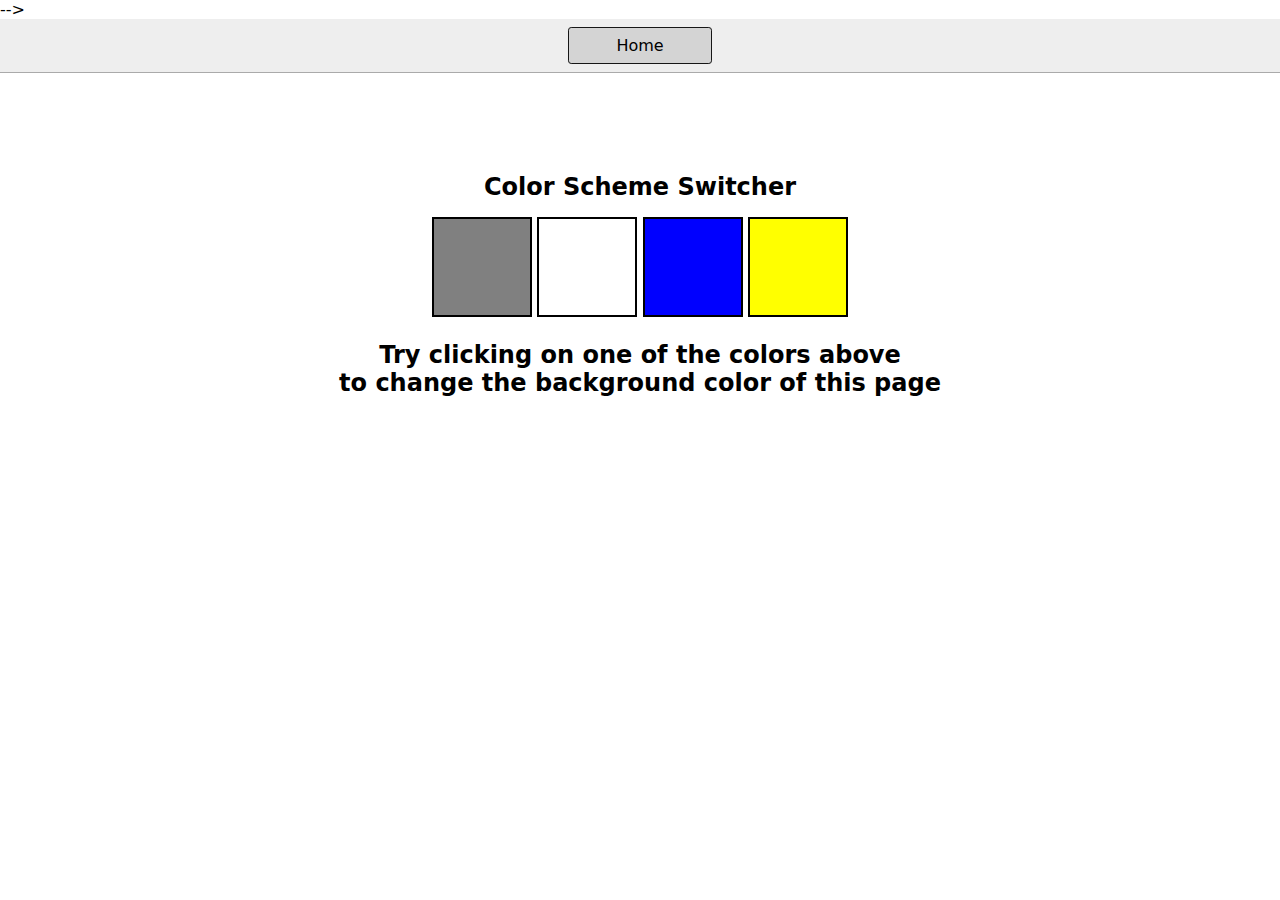
<file: 1-colorChanger/index.html>
<!DOCTYPE html>
<html lang="en">
<head>
    <meta charset="UTF-8">
    <meta name="viewport" content="width=device-width, initial-scale=1.0">
    <meta http-equiv="X-UA-Compatible" content="ie=edge" />
     <link rel="stylesheet" href="../1-colorChanger/style.css"> -->
    <link rel="stylesheet" href="/styles.css">
    <title>Javascript Background Color Switcher</title>
</head>
<body>
    <nav>
        <a href="/main.html" aria-current="page">Home</a>
    </nav>
    <div class="canvas">
        <h1>Color Scheme Switcher</h1>
        <span class="button" id="grey"></span>
        <span class="button" id="white"></span>
        <span class="button" id="blue"></span>
        <span class="button" id="yellow"></span>
        <h2>
            Try clicking on one of the colors above 
            <span>to change the background color of this page</span>
        </h2>
    </div>
    <script src="../1-colorChanger/myscript.js"></script>
</body>
</html>
</file>
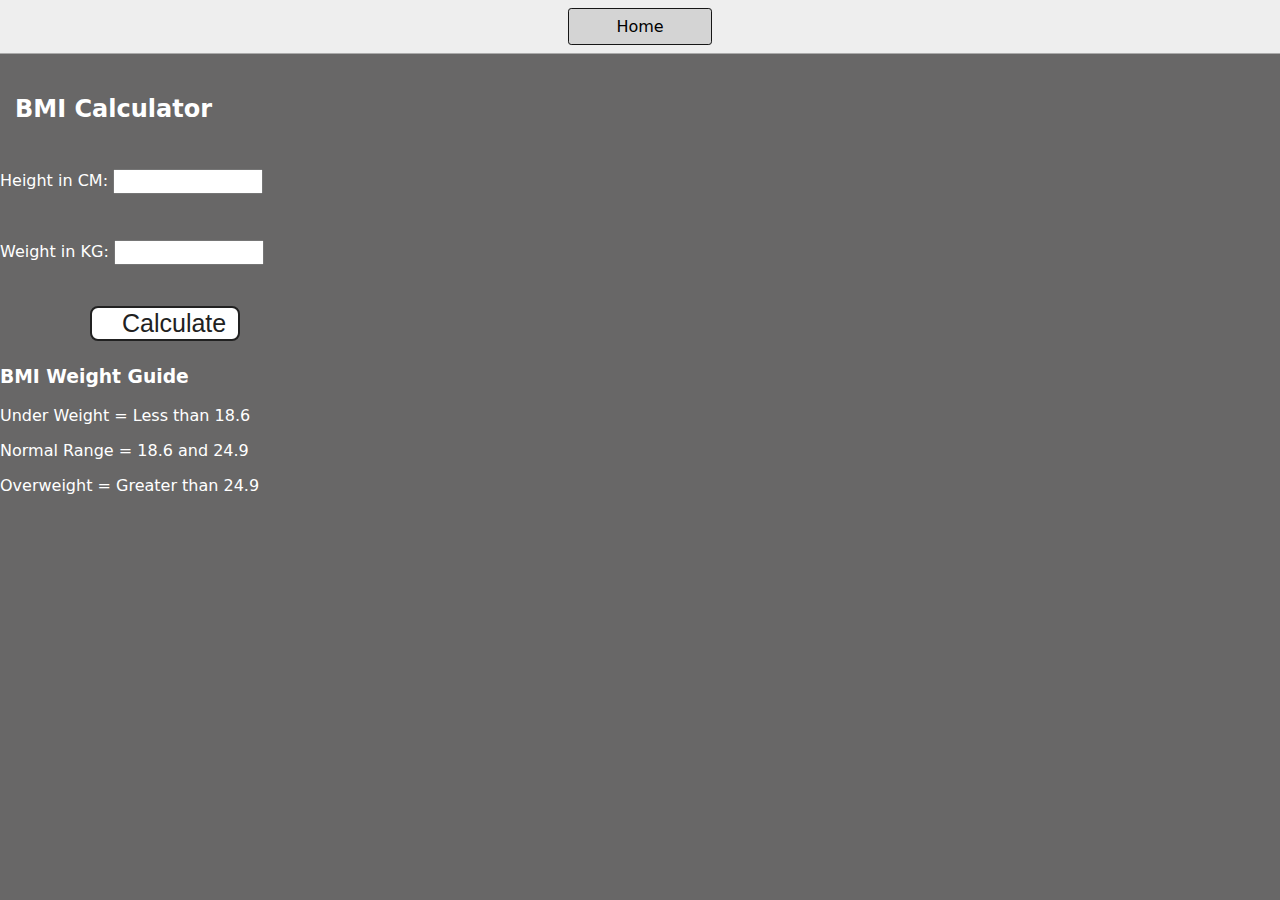
<file: 2-BMICalculator/index.html>
<!DOCTYPE html>
<html lang="en">
<head>
    <meta charset="UTF-8">
    <meta name="viewport" content="width=device-width, initial-scale=1.0">
    <meta http-equiv="X-UA-Compatible" content="ie=edge" />
     <link rel="stylesheet" href="../2-BMICalculator/style.css"> 
    <link rel="stylesheet" href="/styles.css">
    <title>BMI calulator</title>
</head>
<body style="background-color: #686767; color: #fff;">
<nav>
    <a href="/main.html" aria-current="page">Home</a>
</nav>

<div class="container">
  <h1>BMI Calculator</h1>
  <form>
    <p><label>Height in CM: </label><input type="text" id="height" /></p>
    <p><label>Weight in KG: </label><input type="text" id="weight" /></p>
    <button>Calculate</button>
    <div id="results"></div>
    <div id="weight-guide">
      <h3>BMI Weight Guide</h3>
      <p>Under Weight = Less than 18.6</p>
      <p>Normal Range = 18.6 and 24.9</p>
      <p>Overweight = Greater than 24.9</p>
    </div>
  </form>
</div>   
</body>
<script src="myscript.js"></script>
</html>
</file>
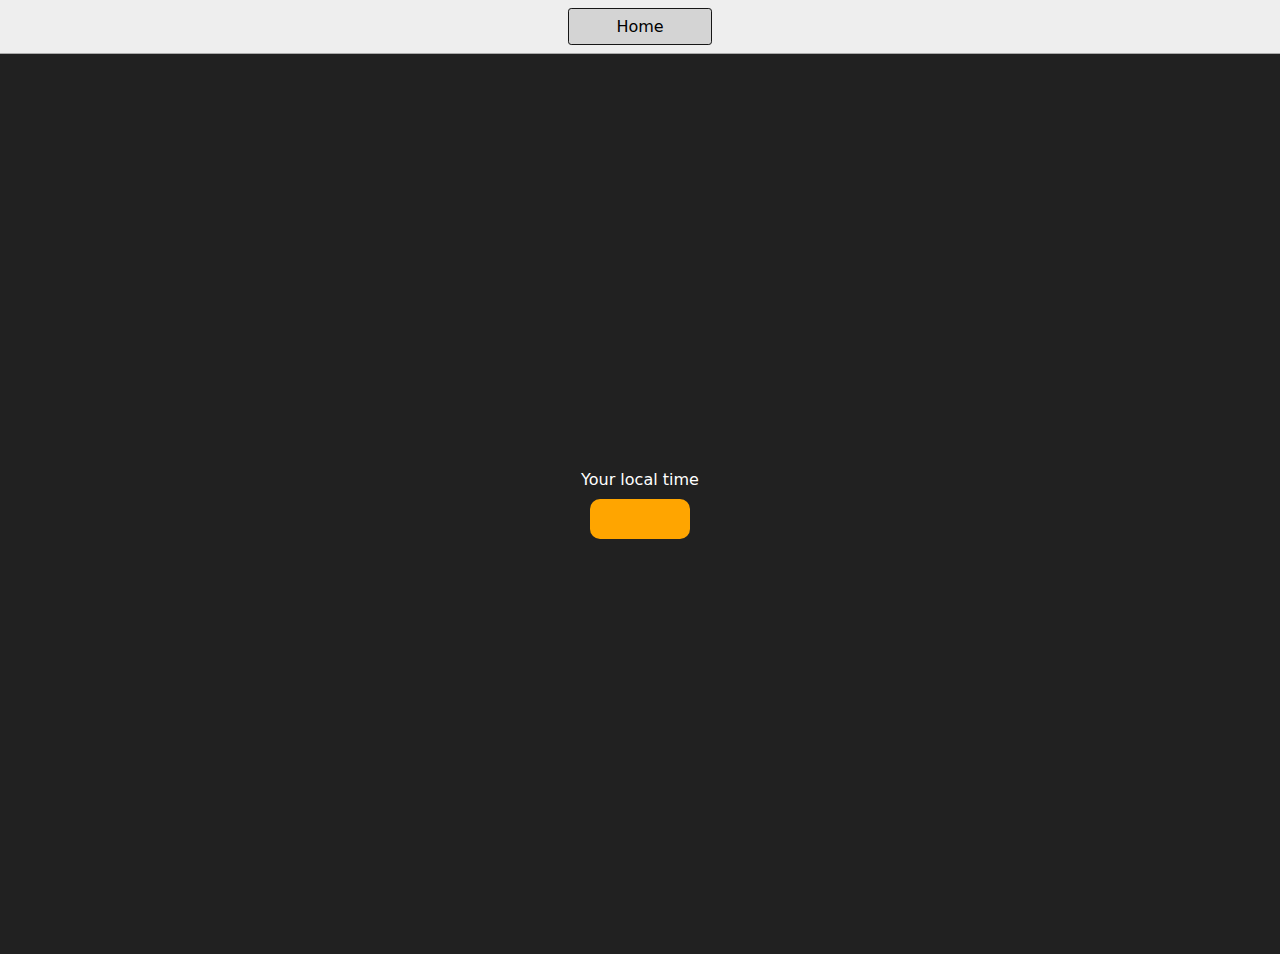
<file: 3-digitalClock/index.html>
<!DOCTYPE html>
<html lang="en">
  <head>
    <meta charset="UTF-8" />
    <meta name="viewport" content="width=device-width, initial-scale=1.0" />
    <meta http-equiv="X-UA-Compatible" content="ie=edge" />
    <link rel="stylesheet" type="text/css" href="../styles.css" />
    <title>Your Local Time</title>
    <style>
      body {
        background-color: #212121;
        color: #fff;
      }
      .center {
        display: flex;
        height: 100vh;
        justify-content: center;
        align-items: center;
        flex-direction: column;
      }
      #clock {
        font-size: 40px;
        background-color: orange;
        padding: 20px 50px;
        margin-top: 10px;
        border-radius: 10px;
      }
    </style>
  </head>
  <body>
    <nav>
      <a href="/main.html" aria-current="page">Home</a>   
    </nav>
    <div class="center">
      <div id="banner"><span>Your local time</span></div>
      <div id="clock"></div>
    </div>
    <script src="./myscript.js"></script>
  </body>
</html>
</file>
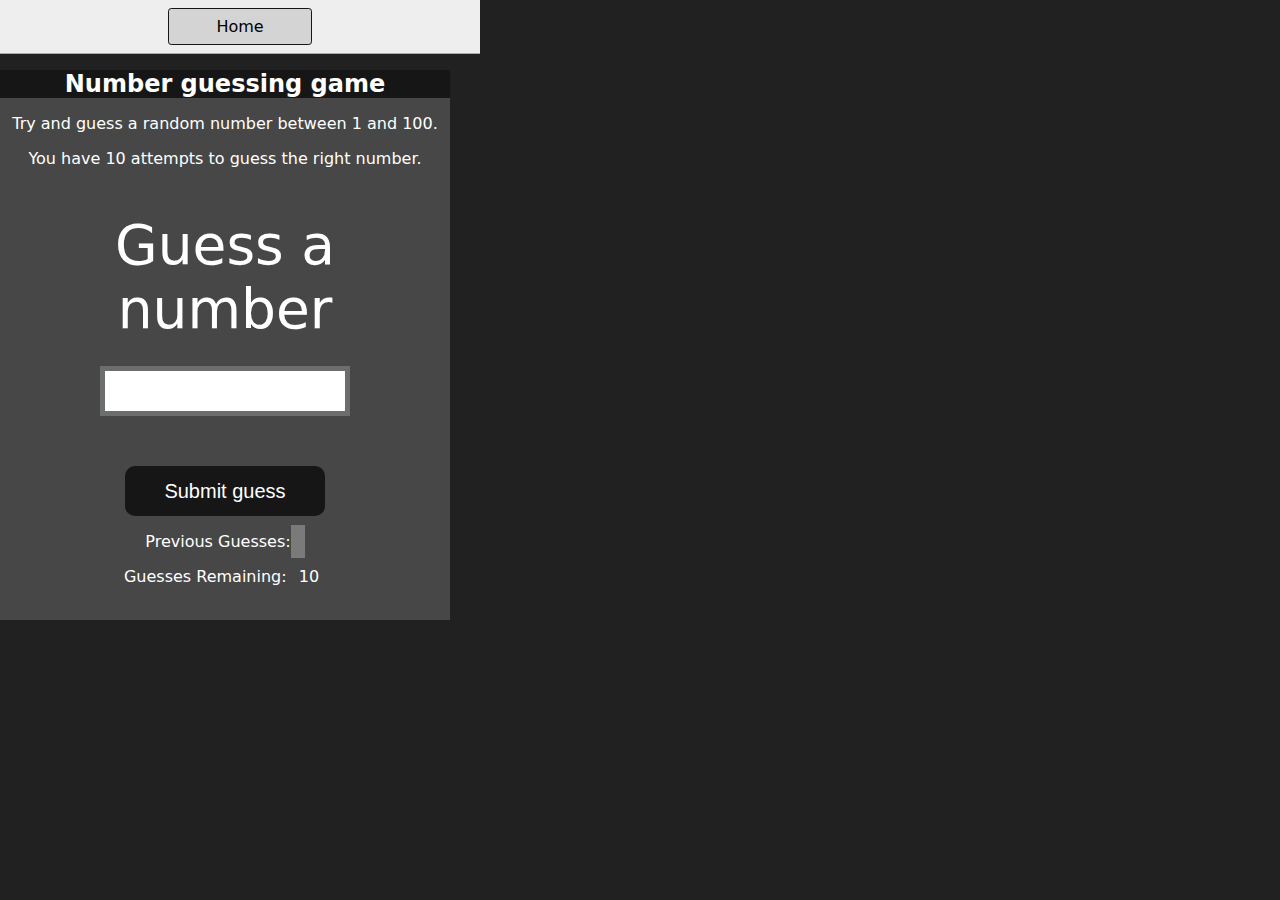
<file: 4-GuessTheNumber/index.html>
<!DOCTYPE html>
<html lang="en">
<head>
    <meta charset="UTF-8">
    <meta name="viewport" content="width=device-width, initial-scale=1.0">
    <meta http-equiv="X-UA-Compatible" content="ie=edge">
    <title>Number Guessing Game</title>
    <link rel="stylesheet" href="style.css">
    <link rel="stylesheet" href="../styles.css">
</head>
<body style="background-color:#212121; color:#fff;">
  <nav>
    <a href="/main.html" aria-current="page">Home</a>
  </nav>
    
    <div id="wrapper">
      <h1>Number guessing game</h1>
    <p>Try and guess a random number between 1 and 100.</p>
    <p>You have 10 attempts to guess the right number.</p>
    </br>
        <form class="form">
            <label for="guessField" id="guess">Guess a number</label>
            <input type="text" id="guessField" class="guessField">
            <input type="submit" id="subt" value="Submit guess" class="guessSubmit">
        </form>

        <div class="resultParas">
            <p >Previous Guesses: <span class="guesses"></span></p>
            <p >Guesses Remaining: <span class="lastResult">10</span></p>
            <p class="lowOrHi"></p>
        </div>
    </div>
    <script src="./myscript.js"></script>
</body>
</html>
</file>
<file: 1-colorChanger/style.css>
html {
    margin: 0;
  }
  
  span {
    display: block;
  }
  .canvas {
    margin: 100px auto 100px;
    width: 80%;
    text-align: center;
  }
  
  .button {
    width: 100px;
    height: 100px;
    border: solid black 2px;
    display: inline-block;
  }
  
  #grey {
    background: grey;
  }
  
  #white {
    background: white;
  }
  #blue {
    background: blue;
  }
  #yellow {
    background: yellow;
  }
</file>
<file: styles.css>
*{
    box-sizing: border-box;
  }
  
  body {
    margin: 0;
    font-family: system-ui, sans-serif;
    color: black;
    background-color: white;
  }
  
  nav {
    display: flex;
    flex-wrap: wrap;
    align-items: center;
    justify-content: center;
    padding: 0.5rem;
    gap: 0.5rem;
    border-bottom: solid 1px #aaa;
    background-color: #eee;
  }
  
  nav a {
    display: inline-block;
    min-width: 9rem;
    padding: 0.5rem;
    border-radius: 0.2rem;
    border: solid 1px rgb(22, 22, 22);
    text-align: center;
    text-decoration: none;
    color: #1b1b1b;
  }
  
  nav a[aria-current='page'] {
    color: #000;
    background-color: #d4d4d4;
  }
  
  main {
    padding: 1rem;
  }
  
  h1 {
    font-weight: bold;
    font-size: 1.5rem;
  }
  
  .projects {
    display: flex;
    flex-direction: column;
  }
  
  .project-link {
    background-color: #fff;
    padding: 10px 30px;
    border-radius: 8px;
    color: #212121;
    text-decoration: none;
    border: 2px solid #212121;
    margin-top: 5px;
  }
</file>
<file: 2-BMICalculator/style.css>
.container {
    width: 575px;
    height: 825px;
}

#height,
#weight {
    width: 150px;
    height: 25px;
    margin-top: 30px;
}

#weight-guide {
    margin-left: 75;
    margin-top: 25px;
}

#results {
    font-size: 35px;
    margin-left: 90px;
    margin-top: 20px;
    color: rgb(241, 241, 241);
}

button {
    width: 150px;
    height: 35px;
    margin-left: 90px;
    margin-top: 25px;
    background-color: #fff;
    padding: 1px 30px;
    border-radius: 8px;
    color: #212121;
    text-decoration: none;
    border: 2px solid #212121;

    font-size: 25px;
}

h1 {
    padding-left: 15px;
    padding-top: 25px;
}
</file>
<file: 4-GuessTheNumber/style.css>
html {
    font-family: sans-serif;
  }
  
  body {
    width: 300px;
    max-width: 750px;
    min-width: 480px;
    margin: 0 auto;
    background-color: #212121;
    
  }
  
  .lastResult {
    color: white;
    padding: 7px;
  }
  
  .guesses {
    color: white;
    padding: 7px;
  }
  
  button {
    background-color: #141414;
    color: #fff;
    width: 250px;
    height: 50px;
    border-radius: 25px;
    font-size: 30px;
    border-style: none;
    margin-top: 30px;
    /* margin-left: 50px; */
  }
  
  #subt {
    background-color: #161616;
    color: #ffffff;
    width: 200px;
    height: 50px;
    border-radius: 10px;
    font-size: 20px;
    border-style: none;
    margin-top: 50px;
    /* margin-left: 75px; */
  }
  
  #guessField {
    color: #000;
    width: 250px;
    height: 50px;
    font-size: 30px;
    border-style: none;
    margin-top: 25px;
  
    /* margin-left: 50px; */
    border: 5px solid #6c6d6d;
    text-align: center;
  }
  
  #guess {
    font-size: 55px;
    /* margin-left: 90px; */
    margin-top: 120px;
    color: #fff;
  }
  
  .guesses {
    background-color: #7a7a7a;
  }
  
  #wrapper {
    box-sizing: border-box;
    text-align: center;
    width: 450px;
    height: 550px;
    background-color: #474747;
    color: #fff;
    font-size: 25px;
  }
  
  h1 {
    background-color: #161616;
  
    color: #fff;
    text-align: center;
  }
  
  p {
    font-size: 16px;
    text-align: center;
  }
</file>
